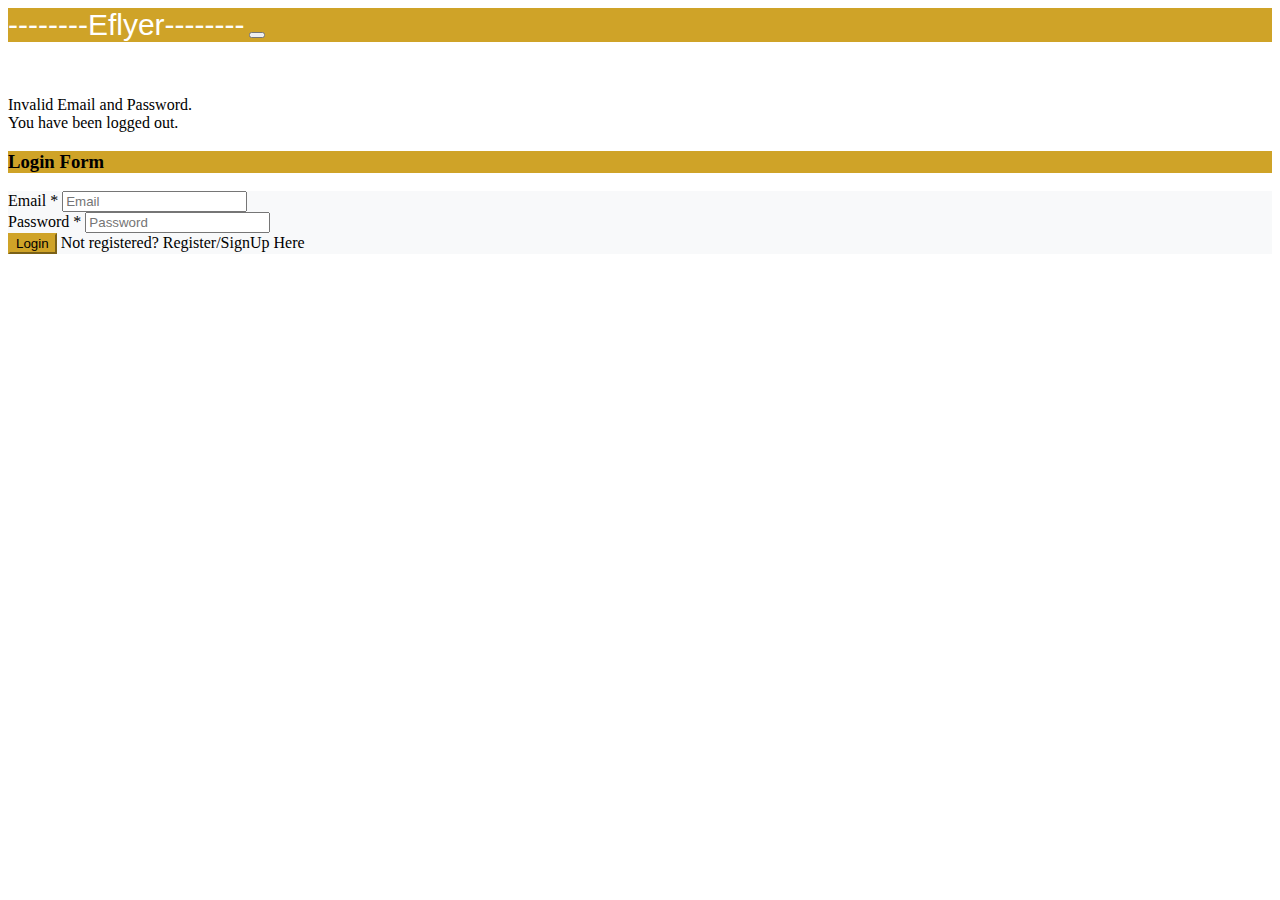
<file: src/main/resources/templates/login.html>
<!DOCTYPE html>
<html lang="en"
      xmlns:th="http://www.thymeleaf.org"
>
<head>
  <meta charset="UTF-8">
  <title>Registration and Login System</title>
  <link href="https://cdn.jsdelivr.net/npm/bootstrap@5.0.2/dist/css/bootstrap.min.css" rel="stylesheet"
        integrity="sha384-EVSTQN3/azprG1Anm3QDgpJLIm9Nao0Yz1ztcQTwFspd3yD65VohhpuuCOmLASjC" crossorigin="anonymous">
</head>
<body>
<nav class="navbar navbar-expand-lg navbar-dark" style="background-color: #cfa328;" th:fragment="header">
  <div class="container-fluid">
    <a class="navbar-brand mx-auto" th:href="@{/}" style="font-family: 'Arial Black', sans-serif; font-size: 30px; color: white;">--------Eflyer--------</a>
    <button class="navbar-toggler" type="button" data-bs-toggle="collapse" data-bs-target="#navbarSupportedContent" aria-controls="navbarSupportedContent" aria-expanded="false" aria-label="Toggle navigation">
      <span class="navbar-toggler-icon"></span>
    </button>
  </div>
</nav>

<br />
<br />
<br />
<div class="container">
  <div class="row justify-content-center">
    <div class="col-md-6">
      <div th:if="${param.error}" class="alert alert-danger">Invalid Email and Password.</div>
      <div th:if="${param.logout}" class="alert alert-success">You have been logged out.</div>
      <div class="card">
        <div class="card-header" style="background-color: #cfa328;">
          <h3 class="text-center text-white">Login Form</h3>
        </div>
        <div class="card-body" style="background-color: #f8f9fa;">
          <form method="post" th:action="@{/login}" class="form-horizontal" role="form">
            <div class="mb-3">
              <label for="username" class="control-label">Email *</label>
              <input type="text" id="username" name="username" class="form-control" placeholder="Email" />
            </div>
            <div class="mb-3">
              <label for="password" class="control-label">Password *</label>
              <input type="password" id="password" name="password" class="form-control" placeholder="Password" />
            </div>
            <div class="mb-3">
              <button type="submit" class="btn btn-primary" style="background-color: #cfa328; border-color: #cfa328;">Login</button>
              <span>Not registered? <a th:href="@{/register}">Register/SignUp Here</a></span>
            </div>
          </form>
        </div>
      </div>
    </div>
  </div>
</div>

</body>
</html>
</file>
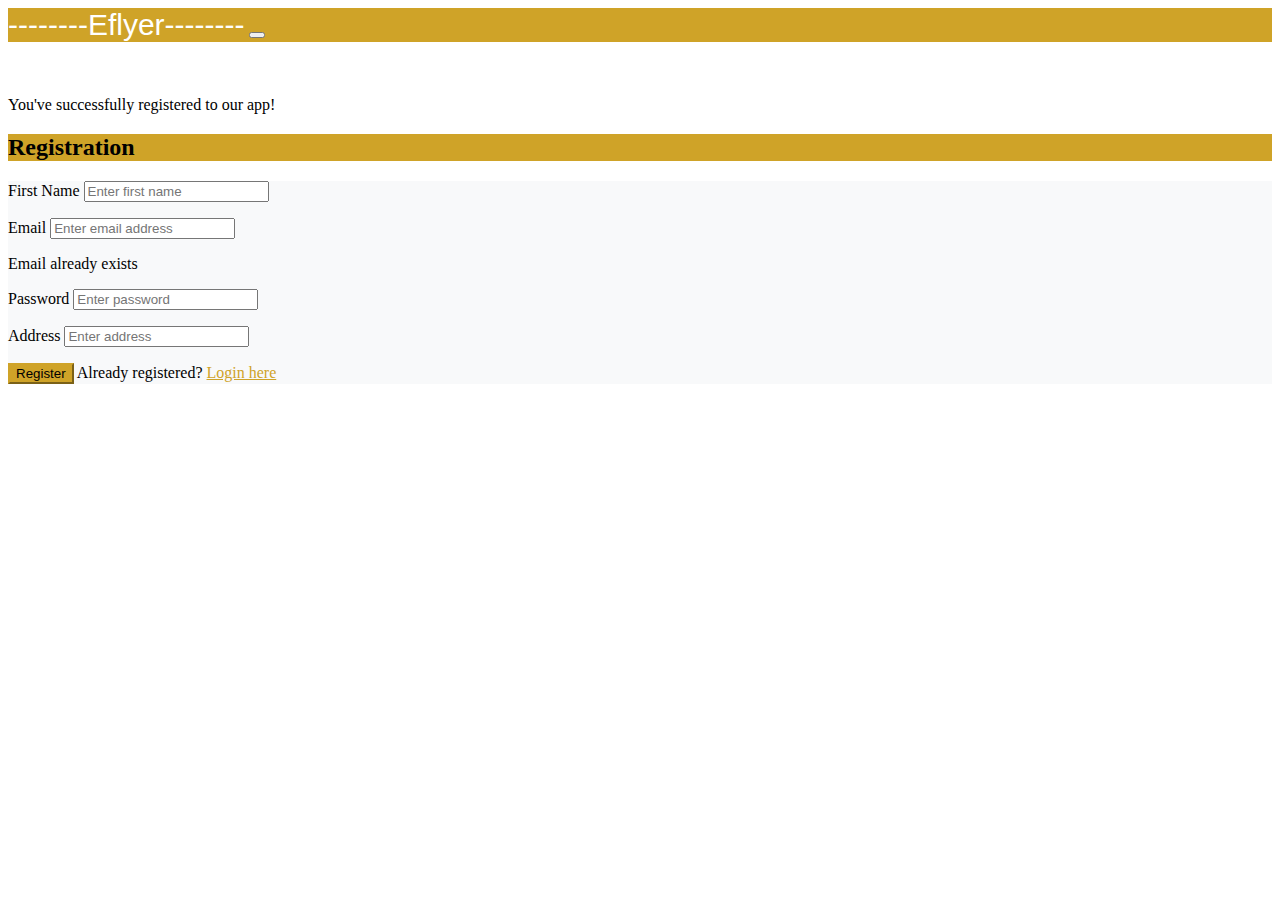
<file: src/main/resources/templates/register.html>
<!DOCTYPE html>
<html lang="en" xmlns:th="http://www.thymeleaf.org">
<head>
    <meta charset="UTF-8">
    <title>Registration</title>
    <link href="https://cdn.jsdelivr.net/npm/bootstrap@5.0.2/dist/css/bootstrap.min.css" rel="stylesheet"
          integrity="sha384-EVSTQN3/azprG1Anm3QDgpJLIm9Nao0Yz1ztcQTwFspd3yD65VohhpuuCOmLASjC" crossorigin="anonymous">
</head>
<body>
<nav class="navbar navbar-expand-lg navbar-dark" style="background-color: #cfa328;" th:fragment="header">
    <div class="container-fluid">
        <a class="navbar-brand mx-auto" th:href="@{/}" style="font-family: 'Arial Black', sans-serif; font-size: 30px; color: white;">--------Eflyer--------</a>
        <button class="navbar-toggler" type="button" data-bs-toggle="collapse" data-bs-target="#navbarSupportedContent" aria-controls="navbarSupportedContent" aria-expanded="false" aria-label="Toggle navigation">
            <span class="navbar-toggler-icon"></span>
        </button>
    </div>
</nav>
<br />
<br />
<br />
<div class="container">
    <div class="row justify-content-center">
        <div class="col-md-6">
            <div th:if="${param.success}" class="alert alert-info">You've successfully registered to our app!</div>
            <div class="card">
                <div class="card-header" style="background-color: #cfa328;">
                    <h2 class="text-center text-white">Registration</h2>
                </div>
                <div class="card-body" style="background-color: #f8f9fa;">
                    <form method="post" role="form" th:action="@{/register}" th:object="${user}">
                        <div class="form-group mb-3">
                            <label class="form-label">First Name</label>
                            <input class="form-control"
                                   id="name"
                                   name="name"
                                   placeholder="Enter first name"
                                   th:field="*{name}"
                                   type="text"
                            />
                            <p th:errors="*{name}" class="text-danger"
                               th:if="${#fields.hasErrors('name')}">
                            </p>
                        </div>
                        <div class="form-group mb-3">
                            <label class="form-label">Email</label>
                            <input class="form-control"
                                   id="email"
                                   name="email"
                                   placeholder="Enter email address"
                                   th:field="*{email}"
                                   type="email"
                            />
                            <!-- Hiển thị thông báo lỗi -->
                            <p th:if="${error}" class="text-danger">
                                <span th:if="${error == 'emailExists'}">Email already exists</span>
                            </p>
                        </div>
                        <div class="form-group mb-3">
                            <label class="form-label">Password</label>
                            <input class="form-control"
                                   id="password"
                                   name="password"
                                   placeholder="Enter password"
                                   th:field="*{password}"
                                   type="password"
                            />
                            <p th:errors="*{password}" class="text-danger"
                               th:if="${#fields.hasErrors('password')}">
                            </p>
                        </div>
                        <div class="form-group mb-3">
                            <label class="form-label">Address</label>
                            <input class="form-control"
                                   id="address"
                                   name="address"
                                   placeholder="Enter address"
                                   th:field="*{address}"
                                   type="text"
                            />
                            <p th:errors="*{address}" class="text-danger"
                               th:if="${#fields.hasErrors('address')}">
                            </p>
                        </div>
                        <div class="form-group mb-3">
                            <button class="btn btn-primary" type="submit" style="background-color: #cfa328; border-color: #cfa328;">Register</button>
                            <span>Already registered? <a href="/login" th:href="@{/login}" style="color: #cfa328;">Login here</a></span>
                        </div>
                    </form>
                </div>
            </div>
        </div>
    </div>
</div>

</body>
</html>
</file>
